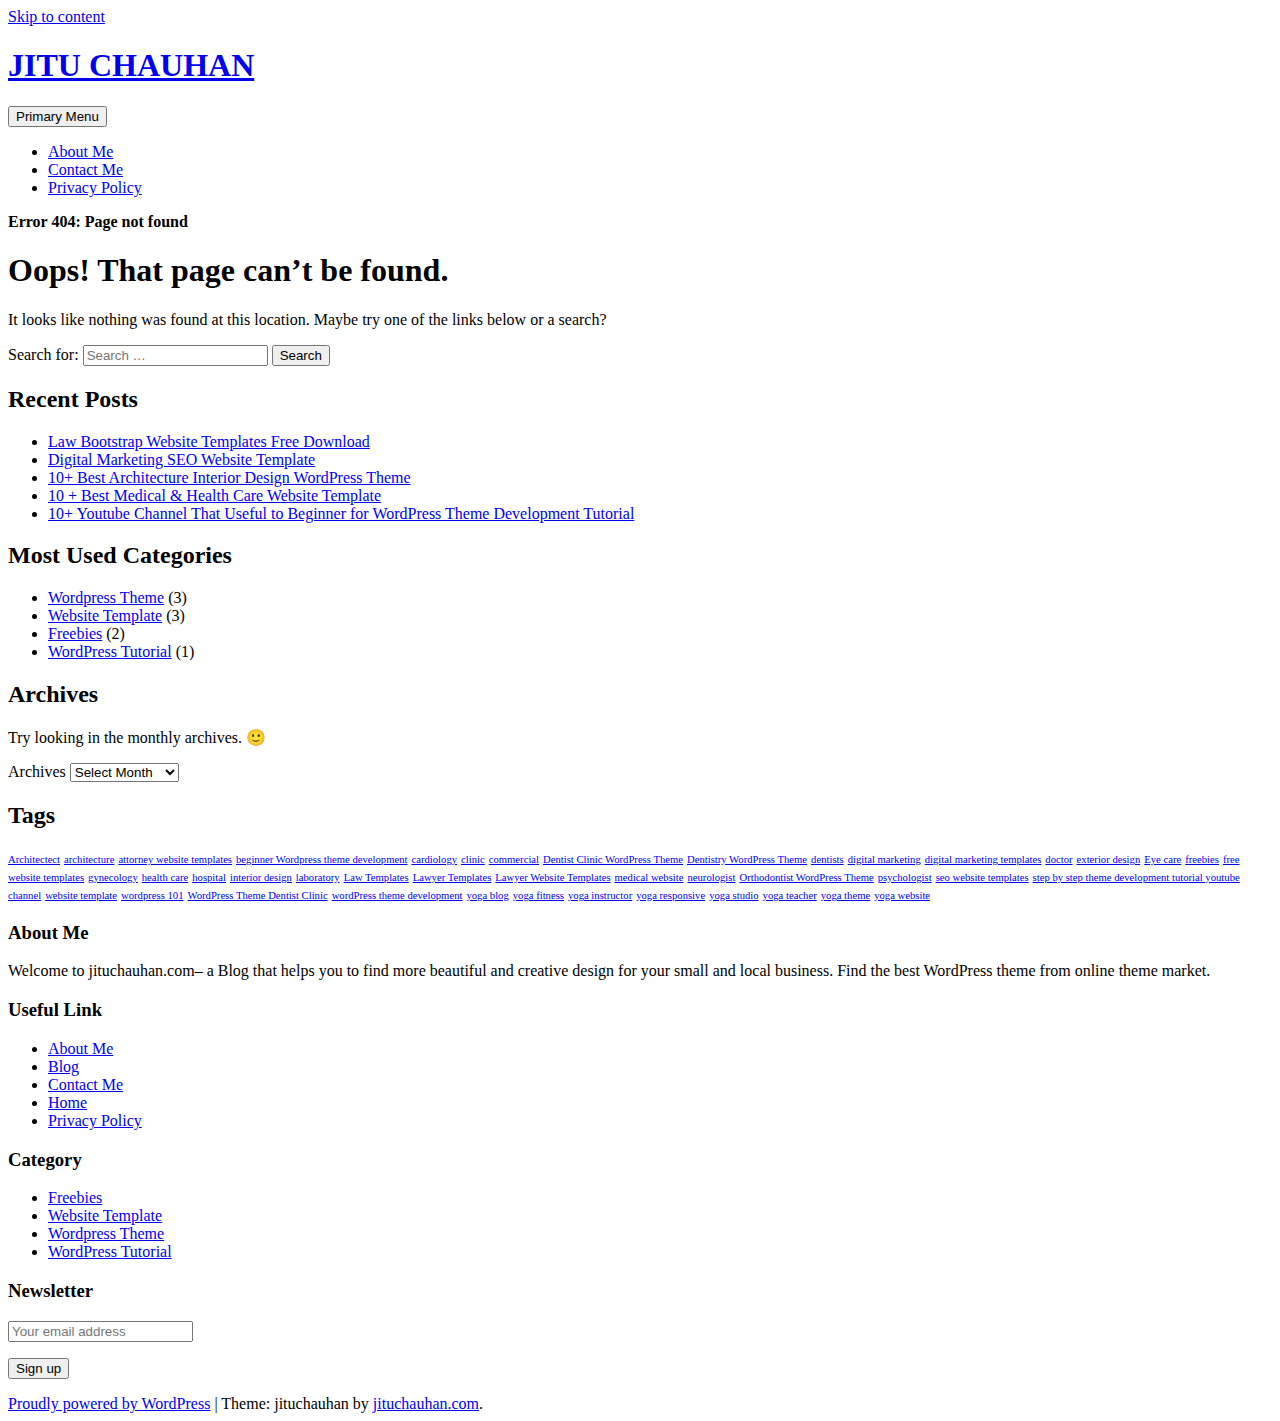
<file: css/AjaxLoader.html>
<!DOCTYPE html>
    <html lang="en-US" prefix="og: http://ogp.me/ns#">

    <head>
    	
   
        <meta name="google-site-verification" content="4KqxXLPDRgArLiUh4ZFZ0BLFW6n7QN0jibkjD7lBNMg" />
        <meta charset="UTF-8">
        <meta name="viewport" content="width=device-width, initial-scale=1">
        <link rel="profile" href="http://gmpg.org/xfn/11">
        <link href="https://fonts.googleapis.com/css?family=Open+Sans:300,400,400i,600,600i,700,700i,800" rel="stylesheet">
        <title>Page not found - JITU CHAUHAN</title>

<!-- This site is optimized with the Yoast SEO plugin v5.8 - https://yoast.com/wordpress/plugins/seo/ -->
<meta name="robots" content="noindex,follow"/>
<meta property="og:locale" content="en_US" />
<meta property="og:type" content="object" />
<meta property="og:title" content="Page not found - JITU CHAUHAN" />
<meta property="og:site_name" content="JITU CHAUHAN" />
<meta name="twitter:card" content="summary" />
<meta name="twitter:title" content="Page not found - JITU CHAUHAN" />
<script type='application/ld+json'>{"@context":"http:\/\/schema.org","@type":"WebSite","@id":"#website","url":"https:\/\/jituchauhan.com\/","name":"JITU CHAUHAN","potentialAction":{"@type":"SearchAction","target":"https:\/\/jituchauhan.com\/?s={search_term_string}","query-input":"required name=search_term_string"}}</script>
<!-- / Yoast SEO plugin. -->

<link rel='dns-prefetch' href='//maxcdn.bootstrapcdn.com' />
<link rel='dns-prefetch' href='//s.w.org' />
<link rel="alternate" type="application/rss+xml" title="JITU CHAUHAN &raquo; Feed" href="https://jituchauhan.com/feed/" />
<link rel="alternate" type="application/rss+xml" title="JITU CHAUHAN &raquo; Comments Feed" href="https://jituchauhan.com/comments/feed/" />
		<script type="text/javascript">
			window._wpemojiSettings = {"baseUrl":"https:\/\/s.w.org\/images\/core\/emoji\/2.3\/72x72\/","ext":".png","svgUrl":"https:\/\/s.w.org\/images\/core\/emoji\/2.3\/svg\/","svgExt":".svg","source":{"concatemoji":"https:\/\/jituchauhan.com\/wp-includes\/js\/wp-emoji-release.min.js?ver=4.9"}};
			!function(a,b,c){function d(a,b){var c=String.fromCharCode;l.clearRect(0,0,k.width,k.height),l.fillText(c.apply(this,a),0,0);var d=k.toDataURL();l.clearRect(0,0,k.width,k.height),l.fillText(c.apply(this,b),0,0);var e=k.toDataURL();return d===e}function e(a){var b;if(!l||!l.fillText)return!1;switch(l.textBaseline="top",l.font="600 32px Arial",a){case"flag":return!(b=d([55356,56826,55356,56819],[55356,56826,8203,55356,56819]))&&(b=d([55356,57332,56128,56423,56128,56418,56128,56421,56128,56430,56128,56423,56128,56447],[55356,57332,8203,56128,56423,8203,56128,56418,8203,56128,56421,8203,56128,56430,8203,56128,56423,8203,56128,56447]),!b);case"emoji":return b=d([55358,56794,8205,9794,65039],[55358,56794,8203,9794,65039]),!b}return!1}function f(a){var c=b.createElement("script");c.src=a,c.defer=c.type="text/javascript",b.getElementsByTagName("head")[0].appendChild(c)}var g,h,i,j,k=b.createElement("canvas"),l=k.getContext&&k.getContext("2d");for(j=Array("flag","emoji"),c.supports={everything:!0,everythingExceptFlag:!0},i=0;i<j.length;i++)c.supports[j[i]]=e(j[i]),c.supports.everything=c.supports.everything&&c.supports[j[i]],"flag"!==j[i]&&(c.supports.everythingExceptFlag=c.supports.everythingExceptFlag&&c.supports[j[i]]);c.supports.everythingExceptFlag=c.supports.everythingExceptFlag&&!c.supports.flag,c.DOMReady=!1,c.readyCallback=function(){c.DOMReady=!0},c.supports.everything||(h=function(){c.readyCallback()},b.addEventListener?(b.addEventListener("DOMContentLoaded",h,!1),a.addEventListener("load",h,!1)):(a.attachEvent("onload",h),b.attachEvent("onreadystatechange",function(){"complete"===b.readyState&&c.readyCallback()})),g=c.source||{},g.concatemoji?f(g.concatemoji):g.wpemoji&&g.twemoji&&(f(g.twemoji),f(g.wpemoji)))}(window,document,window._wpemojiSettings);
		</script>
		<style type="text/css">
img.wp-smiley,
img.emoji {
	display: inline !important;
	border: none !important;
	box-shadow: none !important;
	height: 1em !important;
	width: 1em !important;
	margin: 0 .07em !important;
	vertical-align: -0.1em !important;
	background: none !important;
	padding: 0 !important;
}
</style>
<link rel='stylesheet' id='contact-form-7-css'  href='https://jituchauhan.com/wp-content/plugins/contact-form-7/includes/css/styles.css?ver=4.9.1' type='text/css' media='all' />
<link rel='stylesheet' id='bootstrap-css'  href='https://jituchauhan.com/wp-content/themes/jituchauhan/css/bootstrap.min.css?ver=3.3.7' type='text/css' media='all' />
<link rel='stylesheet' id='jituchauhan-style-css'  href='https://jituchauhan.com/wp-content/themes/jituchauhan/style.css?ver=4.9' type='text/css' media='all' />
<link rel='stylesheet' id='wpb-fa-css'  href='https://maxcdn.bootstrapcdn.com/font-awesome/4.4.0/css/font-awesome.min.css?ver=4.9' type='text/css' media='all' />
<script type='text/javascript' src='https://jituchauhan.com/wp-includes/js/jquery/jquery.js?ver=1.12.4'></script>
<script type='text/javascript' src='https://jituchauhan.com/wp-includes/js/jquery/jquery-migrate.min.js?ver=1.4.1'></script>
<link rel='https://api.w.org/' href='https://jituchauhan.com/wp-json/' />
<link rel="EditURI" type="application/rsd+xml" title="RSD" href="https://jituchauhan.com/xmlrpc.php?rsd" />
<link rel="wlwmanifest" type="application/wlwmanifest+xml" href="https://jituchauhan.com/wp-includes/wlwmanifest.xml" /> 
<meta name="generator" content="WordPress 4.9" />
	<script>
		  (function(i,s,o,g,r,a,m){i['GoogleAnalyticsObject']=r;i[r]=i[r]||function(){
		  (i[r].q=i[r].q||[]).push(arguments)},i[r].l=1*new Date();a=s.createElement(o),
		  m=s.getElementsByTagName(o)[0];a.async=1;a.src=g;m.parentNode.insertBefore(a,m)
		  })(window,document,'script','https://www.google-analytics.com/analytics.js','ga');
		
		  ga('create', 'UA-92805225-1', 'auto');
		  ga('send', 'pageview');

	</script>
        
        


    <link rel="stylesheet" type="text/css" href="http://jituchauhan.com/wp-content/plugins/template-help-featured-templates/css/style.css" />
    <link rel="stylesheet" type="text/css" href="http://jituchauhan.com/wp-content/plugins/template-help-featured-templates/css/preview.css" />
    <script type="text/javascript">
        function html_entity_decode(str) {
            var ta = document.createElement("textarea");
            ta.innerHTML=str.replace(/</g,"&lt;").replace(/>/g,"&gt;");
            toReturn = ta.value;
            ta = null;
            return toReturn
        }
    </script>
    <link rel="icon" href="https://jituchauhan.com/wp-content/uploads/2017/07/cropped-jituchauhan-32x32.png" sizes="32x32" />
<link rel="icon" href="https://jituchauhan.com/wp-content/uploads/2017/07/cropped-jituchauhan-192x192.png" sizes="192x192" />
<link rel="apple-touch-icon-precomposed" href="https://jituchauhan.com/wp-content/uploads/2017/07/cropped-jituchauhan-180x180.png" />
<meta name="msapplication-TileImage" content="https://jituchauhan.com/wp-content/uploads/2017/07/cropped-jituchauhan-270x270.png" />
    </head>

    <body class="error404 wp-custom-logo hfeed">
    	
        <div id="page" class="site">
            <div class="header">
                <div class="container">
                <div class="row">
                        <a class="skip-link screen-reader-text" href="#content">
                            Skip to content                        </a>
                        <header id="masthead" class="site-header" role="banner">
                        
                        	
                            <div class="col-md-4">
                                <div class="site-branding">
                                	
                                                                            <h1 class="site-title"><a href="https://jituchauhan.com/" rel="home">JITU CHAUHAN</a></h1>
                                                                        </div>
                                <!-- .site-branding -->
                            </div>
                            <div class="col-md-8">
                                <nav id="site-navigation" class="main-navigation" role="navigation">
                                    <button class="menu-toggle" aria-controls="primary-menu" aria-expanded="false">
                                        Primary Menu                                    </button>
                                    <div class="menu-primary-menu-container"><ul id="primary-menu" class="menu"><li id="menu-item-7" class="menu-item menu-item-type-post_type menu-item-object-page menu-item-7"><a href="https://jituchauhan.com/about-me/">About Me</a></li>
<li id="menu-item-176" class="menu-item menu-item-type-post_type menu-item-object-page menu-item-176"><a href="https://jituchauhan.com/contact-me/">Contact Me</a></li>
<li id="menu-item-359" class="menu-item menu-item-type-post_type menu-item-object-page menu-item-359"><a href="https://jituchauhan.com/privacy-policy/">Privacy Policy</a></li>
</ul></div>                                </nav>
                                <!-- #site-navigation -->
                            </div>
                        </header>
                        <!-- #masthead -->
                    </div>
            </div>
            </div>

			<div class="container"><div class="row"><div class="col-md-12"><p id="breadcrumbs" class="breadcrumbs"><span xmlns:v="http://rdf.data-vocabulary.org/#"><strong class="breadcrumb_last">Error 404: Page not found</strong></span></span></p></div></div></div>

            <div class="wrapper">
                <div class="container">
                    
                    <div id="content" class="site-content">
                        <div class="row">
			
	<div id="primary" class="content-area">
		<main id="main" class="site-main" role="main">

			<section class="error-404 not-found">
				<header class="page-header">
					<h1 class="page-title">Oops! That page can&rsquo;t be found.</h1>
				</header><!-- .page-header -->

				<div class="page-content">
					<p>It looks like nothing was found at this location. Maybe try one of the links below or a search?</p>

					<form role="search" method="get" class="search-form" action="https://jituchauhan.com/">
				<label>
					<span class="screen-reader-text">Search for:</span>
					<input type="search" class="search-field" placeholder="Search &hellip;" value="" name="s" />
				</label>
				<input type="submit" class="search-submit" value="Search" />
			</form>		<div class="widget widget_recent_entries">		<h2 class="widgettitle">Recent Posts</h2>		<ul>
											<li>
					<a href="https://jituchauhan.com/law-bootstrap-website-templates-free-download/">Law Bootstrap Website Templates Free Download</a>
									</li>
											<li>
					<a href="https://jituchauhan.com/digital-marketing-seo-website-template/">Digital Marketing SEO Website Template</a>
									</li>
											<li>
					<a href="https://jituchauhan.com/10-best-architecture-interior-design-wordpress-theme/">10+ Best Architecture Interior Design WordPress Theme</a>
									</li>
											<li>
					<a href="https://jituchauhan.com/10-best-medical-health-care-website-template/">10 + Best Medical &#038; Health Care Website Template</a>
									</li>
											<li>
					<a href="https://jituchauhan.com/10-youtube-channel-that-useful-to-beginner-for-wordpress-theme-development-tutorial/">10+ Youtube Channel That Useful to Beginner for WordPress Theme Development Tutorial</a>
									</li>
					</ul>
		</div>
					<div class="widget widget_categories">
						<h2 class="widget-title">Most Used Categories</h2>
						<ul>
							<li class="cat-item cat-item-3"><a href="https://jituchauhan.com/category/wordpress-theme/" title="Premium WordPress Theme">Wordpress Theme</a> (3)
</li>
	<li class="cat-item cat-item-22"><a href="https://jituchauhan.com/category/website-template/" >Website Template</a> (3)
</li>
	<li class="cat-item cat-item-48"><a href="https://jituchauhan.com/category/freebies/" title="Start your website easily with free bootstrap website templates.">Freebies</a> (2)
</li>
	<li class="cat-item cat-item-13"><a href="https://jituchauhan.com/category/wordpress-tutorial/" title="Helpful Links for WordPress Beginner.">WordPress Tutorial</a> (1)
</li>
						</ul>
					</div><!-- .widget -->

					<div class="widget widget_archive"><h2 class="widgettitle">Archives</h2><p>Try looking in the monthly archives. 🙂</p>		<label class="screen-reader-text" for="archives-dropdown--1">Archives</label>
		<select id="archives-dropdown--1" name="archive-dropdown" onchange='document.location.href=this.options[this.selectedIndex].value;'>
			
			<option value="">Select Month</option>
				<option value='https://jituchauhan.com/2017/07/'> July 2017 </option>
	<option value='https://jituchauhan.com/2017/05/'> May 2017 </option>
	<option value='https://jituchauhan.com/2017/03/'> March 2017 </option>
	<option value='https://jituchauhan.com/2017/02/'> February 2017 </option>
	<option value='https://jituchauhan.com/2017/01/'> January 2017 </option>

		</select>
		</div><div class="widget widget_tag_cloud"><h2 class="widgettitle">Tags</h2><div class="tagcloud"><a href="https://jituchauhan.com/tag/architectect/" class="tag-cloud-link tag-link-44 tag-link-position-1" style="font-size: 8pt;" aria-label="Architectect (1 item)">Architectect</a>
<a href="https://jituchauhan.com/tag/architecture/" class="tag-cloud-link tag-link-43 tag-link-position-2" style="font-size: 8pt;" aria-label="architecture (1 item)">architecture</a>
<a href="https://jituchauhan.com/tag/attorney-website-templates/" class="tag-cloud-link tag-link-57 tag-link-position-3" style="font-size: 8pt;" aria-label="attorney website templates (1 item)">attorney website templates</a>
<a href="https://jituchauhan.com/tag/beginner-wordpress-theme-development/" class="tag-cloud-link tag-link-20 tag-link-position-4" style="font-size: 8pt;" aria-label="beginner Wordpress theme development (1 item)">beginner Wordpress theme development</a>
<a href="https://jituchauhan.com/tag/cardiology/" class="tag-cloud-link tag-link-40 tag-link-position-5" style="font-size: 8pt;" aria-label="cardiology (1 item)">cardiology</a>
<a href="https://jituchauhan.com/tag/clinic/" class="tag-cloud-link tag-link-28 tag-link-position-6" style="font-size: 8pt;" aria-label="clinic (1 item)">clinic</a>
<a href="https://jituchauhan.com/tag/commercial/" class="tag-cloud-link tag-link-47 tag-link-position-7" style="font-size: 8pt;" aria-label="commercial (1 item)">commercial</a>
<a href="https://jituchauhan.com/tag/dentist-clinic-wordpress-theme/" class="tag-cloud-link tag-link-15 tag-link-position-8" style="font-size: 8pt;" aria-label="Dentist Clinic WordPress Theme (1 item)">Dentist Clinic WordPress Theme</a>
<a href="https://jituchauhan.com/tag/dentistry-wordpress-theme/" class="tag-cloud-link tag-link-14 tag-link-position-9" style="font-size: 8pt;" aria-label="Dentistry WordPress Theme (1 item)">Dentistry WordPress Theme</a>
<a href="https://jituchauhan.com/tag/dentists/" class="tag-cloud-link tag-link-41 tag-link-position-10" style="font-size: 8pt;" aria-label="dentists (1 item)">dentists</a>
<a href="https://jituchauhan.com/tag/digital-marketing/" class="tag-cloud-link tag-link-50 tag-link-position-11" style="font-size: 8pt;" aria-label="digital marketing (1 item)">digital marketing</a>
<a href="https://jituchauhan.com/tag/digital-marketing-templates/" class="tag-cloud-link tag-link-53 tag-link-position-12" style="font-size: 8pt;" aria-label="digital marketing templates (1 item)">digital marketing templates</a>
<a href="https://jituchauhan.com/tag/doctor/" class="tag-cloud-link tag-link-30 tag-link-position-13" style="font-size: 8pt;" aria-label="doctor (1 item)">doctor</a>
<a href="https://jituchauhan.com/tag/exterior-design/" class="tag-cloud-link tag-link-46 tag-link-position-14" style="font-size: 8pt;" aria-label="exterior design (1 item)">exterior design</a>
<a href="https://jituchauhan.com/tag/eye-care/" class="tag-cloud-link tag-link-37 tag-link-position-15" style="font-size: 8pt;" aria-label="Eye care (1 item)">Eye care</a>
<a href="https://jituchauhan.com/tag/freebies/" class="tag-cloud-link tag-link-52 tag-link-position-16" style="font-size: 8pt;" aria-label="freebies (1 item)">freebies</a>
<a href="https://jituchauhan.com/tag/free-website-templates/" class="tag-cloud-link tag-link-51 tag-link-position-17" style="font-size: 8pt;" aria-label="free website templates (1 item)">free website templates</a>
<a href="https://jituchauhan.com/tag/gynecology/" class="tag-cloud-link tag-link-38 tag-link-position-18" style="font-size: 8pt;" aria-label="gynecology (1 item)">gynecology</a>
<a href="https://jituchauhan.com/tag/health-care/" class="tag-cloud-link tag-link-35 tag-link-position-19" style="font-size: 8pt;" aria-label="health care (1 item)">health care</a>
<a href="https://jituchauhan.com/tag/hospital/" class="tag-cloud-link tag-link-29 tag-link-position-20" style="font-size: 8pt;" aria-label="hospital (1 item)">hospital</a>
<a href="https://jituchauhan.com/tag/interior-design/" class="tag-cloud-link tag-link-45 tag-link-position-21" style="font-size: 8pt;" aria-label="interior design (1 item)">interior design</a>
<a href="https://jituchauhan.com/tag/laboratory/" class="tag-cloud-link tag-link-36 tag-link-position-22" style="font-size: 8pt;" aria-label="laboratory (1 item)">laboratory</a>
<a href="https://jituchauhan.com/tag/law-templates/" class="tag-cloud-link tag-link-54 tag-link-position-23" style="font-size: 8pt;" aria-label="Law Templates (1 item)">Law Templates</a>
<a href="https://jituchauhan.com/tag/lawyer-templates/" class="tag-cloud-link tag-link-56 tag-link-position-24" style="font-size: 8pt;" aria-label="Lawyer Templates (1 item)">Lawyer Templates</a>
<a href="https://jituchauhan.com/tag/lawyer-website-templates/" class="tag-cloud-link tag-link-55 tag-link-position-25" style="font-size: 8pt;" aria-label="Lawyer Website Templates (1 item)">Lawyer Website Templates</a>
<a href="https://jituchauhan.com/tag/medical-website/" class="tag-cloud-link tag-link-32 tag-link-position-26" style="font-size: 8pt;" aria-label="medical website (1 item)">medical website</a>
<a href="https://jituchauhan.com/tag/neurologist/" class="tag-cloud-link tag-link-39 tag-link-position-27" style="font-size: 8pt;" aria-label="neurologist (1 item)">neurologist</a>
<a href="https://jituchauhan.com/tag/orthodontist-wordpress-theme/" class="tag-cloud-link tag-link-17 tag-link-position-28" style="font-size: 8pt;" aria-label="Orthodontist WordPress Theme (1 item)">Orthodontist WordPress Theme</a>
<a href="https://jituchauhan.com/tag/psychologist/" class="tag-cloud-link tag-link-42 tag-link-position-29" style="font-size: 8pt;" aria-label="psychologist (1 item)">psychologist</a>
<a href="https://jituchauhan.com/tag/seo-website-templates/" class="tag-cloud-link tag-link-49 tag-link-position-30" style="font-size: 8pt;" aria-label="seo website templates (1 item)">seo website templates</a>
<a href="https://jituchauhan.com/tag/step-by-step-theme-development-tutorial-youtube-channel/" class="tag-cloud-link tag-link-21 tag-link-position-31" style="font-size: 8pt;" aria-label="step by step theme development tutorial youtube channel (1 item)">step by step theme development tutorial youtube channel</a>
<a href="https://jituchauhan.com/tag/website-template/" class="tag-cloud-link tag-link-34 tag-link-position-32" style="font-size: 8pt;" aria-label="website template (1 item)">website template</a>
<a href="https://jituchauhan.com/tag/wordpress-101/" class="tag-cloud-link tag-link-19 tag-link-position-33" style="font-size: 8pt;" aria-label="wordpress 101 (1 item)">wordpress 101</a>
<a href="https://jituchauhan.com/tag/wordpress-theme-dentist-clinic/" class="tag-cloud-link tag-link-16 tag-link-position-34" style="font-size: 8pt;" aria-label="WordPress Theme Dentist Clinic (1 item)">WordPress Theme Dentist Clinic</a>
<a href="https://jituchauhan.com/tag/wordpress-theme-development/" class="tag-cloud-link tag-link-18 tag-link-position-35" style="font-size: 8pt;" aria-label="wordPress theme development (1 item)">wordPress theme development</a>
<a href="https://jituchauhan.com/tag/yoga-blog/" class="tag-cloud-link tag-link-9 tag-link-position-36" style="font-size: 8pt;" aria-label="yoga blog (1 item)">yoga blog</a>
<a href="https://jituchauhan.com/tag/yoga-fitness/" class="tag-cloud-link tag-link-11 tag-link-position-37" style="font-size: 8pt;" aria-label="yoga fitness (1 item)">yoga fitness</a>
<a href="https://jituchauhan.com/tag/yoga-instructor/" class="tag-cloud-link tag-link-6 tag-link-position-38" style="font-size: 8pt;" aria-label="yoga instructor (1 item)">yoga instructor</a>
<a href="https://jituchauhan.com/tag/yoga-responsive/" class="tag-cloud-link tag-link-5 tag-link-position-39" style="font-size: 8pt;" aria-label="yoga responsive (1 item)">yoga responsive</a>
<a href="https://jituchauhan.com/tag/yoga-studio/" class="tag-cloud-link tag-link-7 tag-link-position-40" style="font-size: 8pt;" aria-label="yoga studio (1 item)">yoga studio</a>
<a href="https://jituchauhan.com/tag/yoga-teacher/" class="tag-cloud-link tag-link-4 tag-link-position-41" style="font-size: 8pt;" aria-label="yoga teacher (1 item)">yoga teacher</a>
<a href="https://jituchauhan.com/tag/yoga-theme/" class="tag-cloud-link tag-link-8 tag-link-position-42" style="font-size: 8pt;" aria-label="yoga theme (1 item)">yoga theme</a>
<a href="https://jituchauhan.com/tag/yoga-website/" class="tag-cloud-link tag-link-10 tag-link-position-43" style="font-size: 8pt;" aria-label="yoga website (1 item)">yoga website</a></div>
</div>
				</div><!-- .page-content -->
			</section><!-- .error-404 -->

		</main><!-- #main -->
	</div><!-- #primary -->


    </div><!-- #content -->

   
</div><!-- #page -->

</div>

<div class="footer">
    	<div class="container">
        <div class="row">
		 				<div id="text-2" class="widget-container widget_text col-md-3"><h3 class="widget-title">About Me</h3>			<div class="textwidget"><p>Welcome to jituchauhan.com– a Blog that helps you to find more beautiful and creative design for your small and local business. Find the best WordPress theme from online theme market.</p>
</div>
		</div><div id="pages-2" class="widget-container widget_pages col-md-3"><h3 class="widget-title">Useful Link</h3>		<ul>
			<li class="page_item page-item-5"><a href="https://jituchauhan.com/about-me/">About Me</a></li>
<li class="page_item page-item-222"><a href="https://jituchauhan.com/blog/">Blog</a></li>
<li class="page_item page-item-174"><a href="https://jituchauhan.com/contact-me/">Contact Me</a></li>
<li class="page_item page-item-361"><a href="https://jituchauhan.com/home/">Home</a></li>
<li class="page_item page-item-241"><a href="https://jituchauhan.com/privacy-policy/">Privacy Policy</a></li>
		</ul>
		</div><div id="categories-3" class="widget-container widget_categories col-md-3"><h3 class="widget-title">Category</h3>		<ul>
	<li class="cat-item cat-item-48"><a href="https://jituchauhan.com/category/freebies/" title="Start your website easily with free bootstrap website templates.">Freebies</a>
</li>
	<li class="cat-item cat-item-22"><a href="https://jituchauhan.com/category/website-template/" >Website Template</a>
</li>
	<li class="cat-item cat-item-3"><a href="https://jituchauhan.com/category/wordpress-theme/" title="Premium WordPress Theme">Wordpress Theme</a>
</li>
	<li class="cat-item cat-item-13"><a href="https://jituchauhan.com/category/wordpress-tutorial/" title="Helpful Links for WordPress Beginner.">WordPress Tutorial</a>
</li>
		</ul>
</div><div id="mc4wp_form_widget-3" class="widget-container widget_mc4wp_form_widget col-md-3"><h3 class="widget-title">Newsletter</h3><script type="text/javascript">(function() {
	if (!window.mc4wp) {
		window.mc4wp = {
			listeners: [],
			forms    : {
				on: function (event, callback) {
					window.mc4wp.listeners.push({
						event   : event,
						callback: callback
					});
				}
			}
		}
	}
})();
</script><!-- MailChimp for WordPress v4.1.11 - https://wordpress.org/plugins/mailchimp-for-wp/ --><form id="mc4wp-form-1" class="mc4wp-form mc4wp-form-277" method="post" data-id="277" data-name="Subscriber For Update" ><div class="mc4wp-form-fields"><p>
	<label></label>
	<input type="email" name="EMAIL" placeholder="Your email address" required/>
</p>

<p>
	<input type="submit" value="Sign up" />
</p><label style="display: none !important;">Leave this field empty if you're human: <input type="text" name="_mc4wp_honeypot" value="" tabindex="-1" autocomplete="off" /></label><input type="hidden" name="_mc4wp_timestamp" value="1511797905" /><input type="hidden" name="_mc4wp_form_id" value="277" /><input type="hidden" name="_mc4wp_form_element_id" value="mc4wp-form-1" /></div><div class="mc4wp-response"></div></form><!-- / MailChimp for WordPress Plugin --></div>		 			</div>
    		<div class="row">
    			<div class="col-lg-12 col-md-12 col-sm-12 col-xs-12">
    				 <footer id="colophon" class="site-footer" role="contentinfo">
        <div class="site-info">
            <a href="https://wordpress.org/">Proudly powered by WordPress</a>
            <span class="sep"> | </span>
            Theme: jituchauhan by <a href="http://jituchauhan.com/" rel="designer" class="">jituchauhan.com</a>.        </div><!-- .site-info -->
         	
    </footer><!-- #colophon -->
    			</div>
    		</div>
    	</div>
</div>
<script type="text/javascript">(function() {function addEventListener(element,event,handler) {
	if(element.addEventListener) {
		element.addEventListener(event,handler, false);
	} else if(element.attachEvent){
		element.attachEvent('on'+event,handler);
	}
}function maybePrefixUrlField() {
	if(this.value.trim() !== '' && this.value.indexOf('http') !== 0) {
		this.value = "http://" + this.value;
	}
}

var urlFields = document.querySelectorAll('.mc4wp-form input[type="url"]');
if( urlFields && urlFields.length > 0 ) {
	for( var j=0; j < urlFields.length; j++ ) {
		addEventListener(urlFields[j],'blur',maybePrefixUrlField);
	}
}/* test if browser supports date fields */
var testInput = document.createElement('input');
testInput.setAttribute('type', 'date');
if( testInput.type !== 'date') {

	/* add placeholder & pattern to all date fields */
	var dateFields = document.querySelectorAll('.mc4wp-form input[type="date"]');
	for(var i=0; i<dateFields.length; i++) {
		if(!dateFields[i].placeholder) {
			dateFields[i].placeholder = 'YYYY-MM-DD';
		}
		if(!dateFields[i].pattern) {
			dateFields[i].pattern = '[0-9]{4}-(0[1-9]|1[012])-(0[1-9]|1[0-9]|2[0-9]|3[01])';
		}
	}
}

})();</script><script type='text/javascript'>
/* <![CDATA[ */
var wpcf7 = {"apiSettings":{"root":"https:\/\/jituchauhan.com\/wp-json\/contact-form-7\/v1","namespace":"contact-form-7\/v1"},"recaptcha":{"messages":{"empty":"Please verify that you are not a robot."}}};
/* ]]> */
</script>
<script type='text/javascript' src='https://jituchauhan.com/wp-content/plugins/contact-form-7/includes/js/scripts.js?ver=4.9.1'></script>
<script type='text/javascript' src='https://jituchauhan.com/wp-content/themes/jituchauhan/js/bootstrap.min.js?ver=3.3.7'></script>
<script type='text/javascript' src='https://jituchauhan.com/wp-content/themes/jituchauhan/js/navigation.js?ver=20151215'></script>
<script type='text/javascript' src='https://jituchauhan.com/wp-content/themes/jituchauhan/js/skip-link-focus-fix.js?ver=20151215'></script>
<script type='text/javascript' src='https://jituchauhan.com/wp-includes/js/wp-embed.min.js?ver=4.9'></script>
<script type='text/javascript'>
/* <![CDATA[ */
var mc4wp_forms_config = [];
/* ]]> */
</script>
<script type='text/javascript' src='https://jituchauhan.com/wp-content/plugins/mailchimp-for-wp/assets/js/forms-api.min.js?ver=4.1.11'></script>
<!--[if lte IE 9]>
<script type='text/javascript' src='https://jituchauhan.com/wp-content/plugins/mailchimp-for-wp/assets/js/third-party/placeholders.min.js?ver=4.1.11'></script>
<![endif]-->

</body>
</html>
</file>
